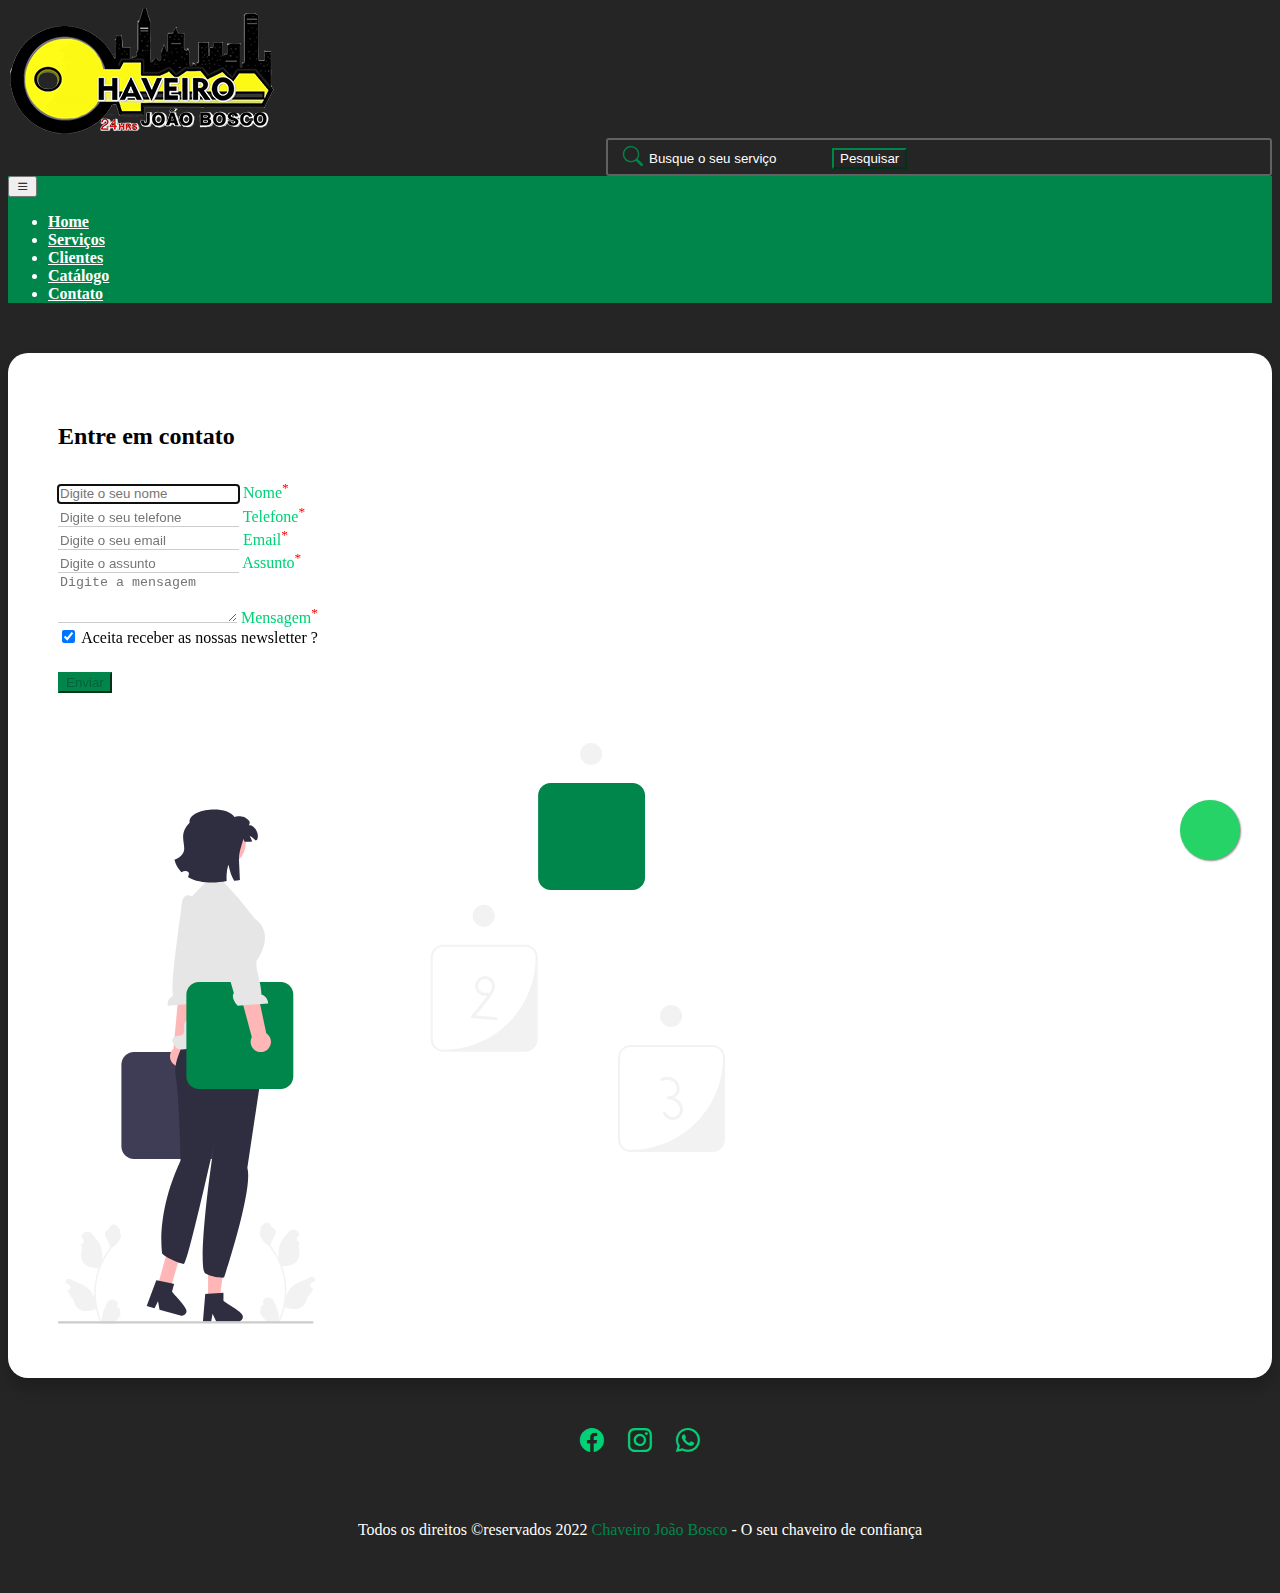
<file: html/contact/index.html>
<!DOCTYPE html>
<html lang="pt-br">
    <head>
        <meta charset="UTF-8">
        <meta http-equiv="X-UA-Compatible" content="IE=edge">
        <meta name="viewport" content="width=device-width, initial-scale=1.0">
        <!-- CSS only -->
        <link href="https://cdn.jsdelivr.net/npm/bootstrap@5.2.0-beta1/dist/css/bootstrap.min.css" rel="stylesheet" integrity="sha384-0evHe/X+R7YkIZDRvuzKMRqM+OrBnVFBL6DOitfPri4tjfHxaWutUpFmBp4vmVor" crossorigin="anonymous">
        <!-- JavaScript Bundle with Popper -->
        <script src="https://cdn.jsdelivr.net/npm/bootstrap@5.2.0-beta1/dist/js/bootstrap.bundle.min.js" integrity="sha384-pprn3073KE6tl6bjs2QrFaJGz5/SUsLqktiwsUTF55Jfv3qYSDhgCecCxMW52nD2" crossorigin="anonymous"></script>

        <!-- JS-->
        <script src="../../assets/js/valida.js"></script>
        <link rel="shortcut icon" href="../../assets/img/logo.png" type="image/x-icon">
        <link rel="stylesheet" href="../../assets/css/main.css">
        <link rel="stylesheet" href="https://cdn.es.gov.br/fonts/font-awesome/css/font-awesome.min.css">
        <title>Chaveiro João Bosco</title>
    </head>
    <body>
        <!-- header-->
        <header>
            <!-- NavBar-->
    <nav class="navbar navbar-expand-lg 00D176 py-4 px-2" id="navbar">
        <div class="container">
            <a href="#" class="navbar-brand">
              <img src="../../assets/img/logo.png" class="w-75">
            </a>
            <div id="navbar-items">
                <div></div>
                <form class="d-flex" id="search-form">
                    <i class="bi bi-search primary-color"></i>
                    <input type="search" class="form-control me-2" placeholder="Busque o seu serviço" aria-label="Search">
                    <button class="btn secondary-bg-color" type="submit">Pesquisar</button>
                </form>
            </div>
        </div>
    </nav>
    <!-- Bottom NavBar-->
    <nav class="navbar navbar-expand-lg secondary-bg-color p-2 sticky-top" id="bottom-navbar-container">
        <div class="container">
            <button class="navbar-toggler" type="button" data-bs-toggle="collapse" data-bs-target="#bottom-navbar" aria-controls="bottom-navbar" aria-expanded="false" aria-label="Toggle navigation">
                <i class="bi bi-list"></i>
            </button>
            <ul class="navbar-nav mb-2 mb-lg-0 collapse navbar-collapse" id="bottom-navbar">
                <li class="nav-items">
                    <a href="../../index.html" class="nav-link">Home</a>
                </li>
                <li class="nav-items">
                    <a href="#" class="nav-link">Serviços</a>
                </li>
                <li class="nav-items">
                    <a href="../Clients/index.html" class="nav-link">Clientes</a>
                </li>
                <li class="nav-items">
                    <a href="../Catalogo/index.html" class="nav-link">Catálogo</a>
                </li>
                <li class="nav-items">
                    <a href="#" class="nav-link">Contato</a>
                </li>
            </ul>
        </div>    
    </nav>
        </header>
        <!-- main-->
        <main class="container col-11 col-md-9" id="form-container">
            <div class="row gx-5"> 
                <div class="col-md-6">
                    <h2 class="contato">Entre em contato</h2>
                    <form action="envio.php" method="post" class="row g-3" oninput="validaForm()">
                        <div class="row">
                            <div class="col-6 col-sm-12 form-floating mb-3">
                                <input minlength="10" type="text" class="form-control" id="nome" name="nome" placeholder="Digite o seu nome" oninput="validaNome()" required>
                                <label for="nome" class="form-label">Nome<sup style="color: red;">*</sup></label>
                            </div>
                            <div class="col-6 col-sm-12 form-floating mb-3">
                                <input type="tel" class="form-control" id="phone" name="phone" placeholder="Digite o seu telefone" oninput="validaTelefone()" required>
                                <label for="tel" class="form-label">Telefone<sup style="color: red;">*</sup></label>
                            </div>
                        </div>
                        <div class="form-floating mb-3">
                            <input minlength="10" type="email" class="form-control" id="email" name="email" placeholder="Digite o seu email" oninput="validaEmail()" required>
                            <label for="email" class="form-label">Email<sup style="color: red;">*</sup></label>
                        </div>
                        <div class="form-floating mb-3">
                            <input minlength="4" type="text" class="form-control" name="assunto" id="assunto" placeholder="Digite o assunto" oninput="validaAssunto()" required>
                            <label for="assunto" class="form-label">Assunto<sup style="color: red;">*</sup></label>
                        </div>
                        <div class="form-floating mb-3">
                            <textarea minlength="10" class="form-control" rows="3" name="mensagem" id="mensagem" placeholder="Digite a mensagem" oninput="validaMensagem()" required></textarea>
                            <label for="mensagem" class="form-label">Mensagem<sup style="color: red;">*</sup></label>
                        </div>
                        <div class="mb-3">
                            <div class="form-check mb-2">
                                <input type="checkbox" class="form-check-input" id="agree-form" name="newsletter" checked value="sim" oninput="validaNewsletter()">
                                <label for="newsletter" class="form-check-label">Aceita receber as nossas newsletter ?</label>
                            </div>
                            <input type="submit" disabled class="btn btn-primary" name="btn" id="btn" value="Enviar">
                        </div>
                    </form>
                </div>
                <div class="col-md-6">
                    <div class="row align-items-center">
                        <div class="col-12">
                            <img src="../../assets/img/img-form.svg" alt="Imagem de formulario" class="img-fluid">
                        </div>
                    </div>
                </div>
            </div>
        </main>
        <!-- Footer-->
        <footer>
            <div class="container-fluid">
                <div class="col-12" id="social-container">
                    <a href="https://www.facebook.com/CHAVEIROJBALVES/"><i class="bi bi-facebook"></i></a>
                    <a href="https://www.instagram.com/chaveirojoaobosco24h/" target="_blank"><i class="bi bi-instagram"></i></a>
                    <a href="https://wa.me/5521999426736?text=Gostaria%20de%20solicitar%20um%20orçamento"><i class="bi bi-whatsapp"></i></a>
                </div>
            </div>
            <div class="container" id="copy-container">
                <p>Todos os direitos &copy;reservados 2022 <span class="primary-color">Chaveiro João Bosco</span> - O seu chaveiro de confiança</p>
            </div>
              <div class="botao-flutuante">
                <a href="https://wa.me/5521999426736?text=Gostaria%20de%20solicitar%20um%20orçamento" style="position:fixed;width:60px;height:60px;bottom:40px;right:40px;background-color:#25d366;color:#FFF;border-radius:50px;text-align:center;font-size:40px;box-shadow: 1px 1px 2px #888;z-index:1000;" target="_blank">
                <span style="margin-top:1px" class="fa fa-whatsapp" aria-hidden="true"></span>
                </a>
                </div>
        </footer>
    </body>
</html>
</file>
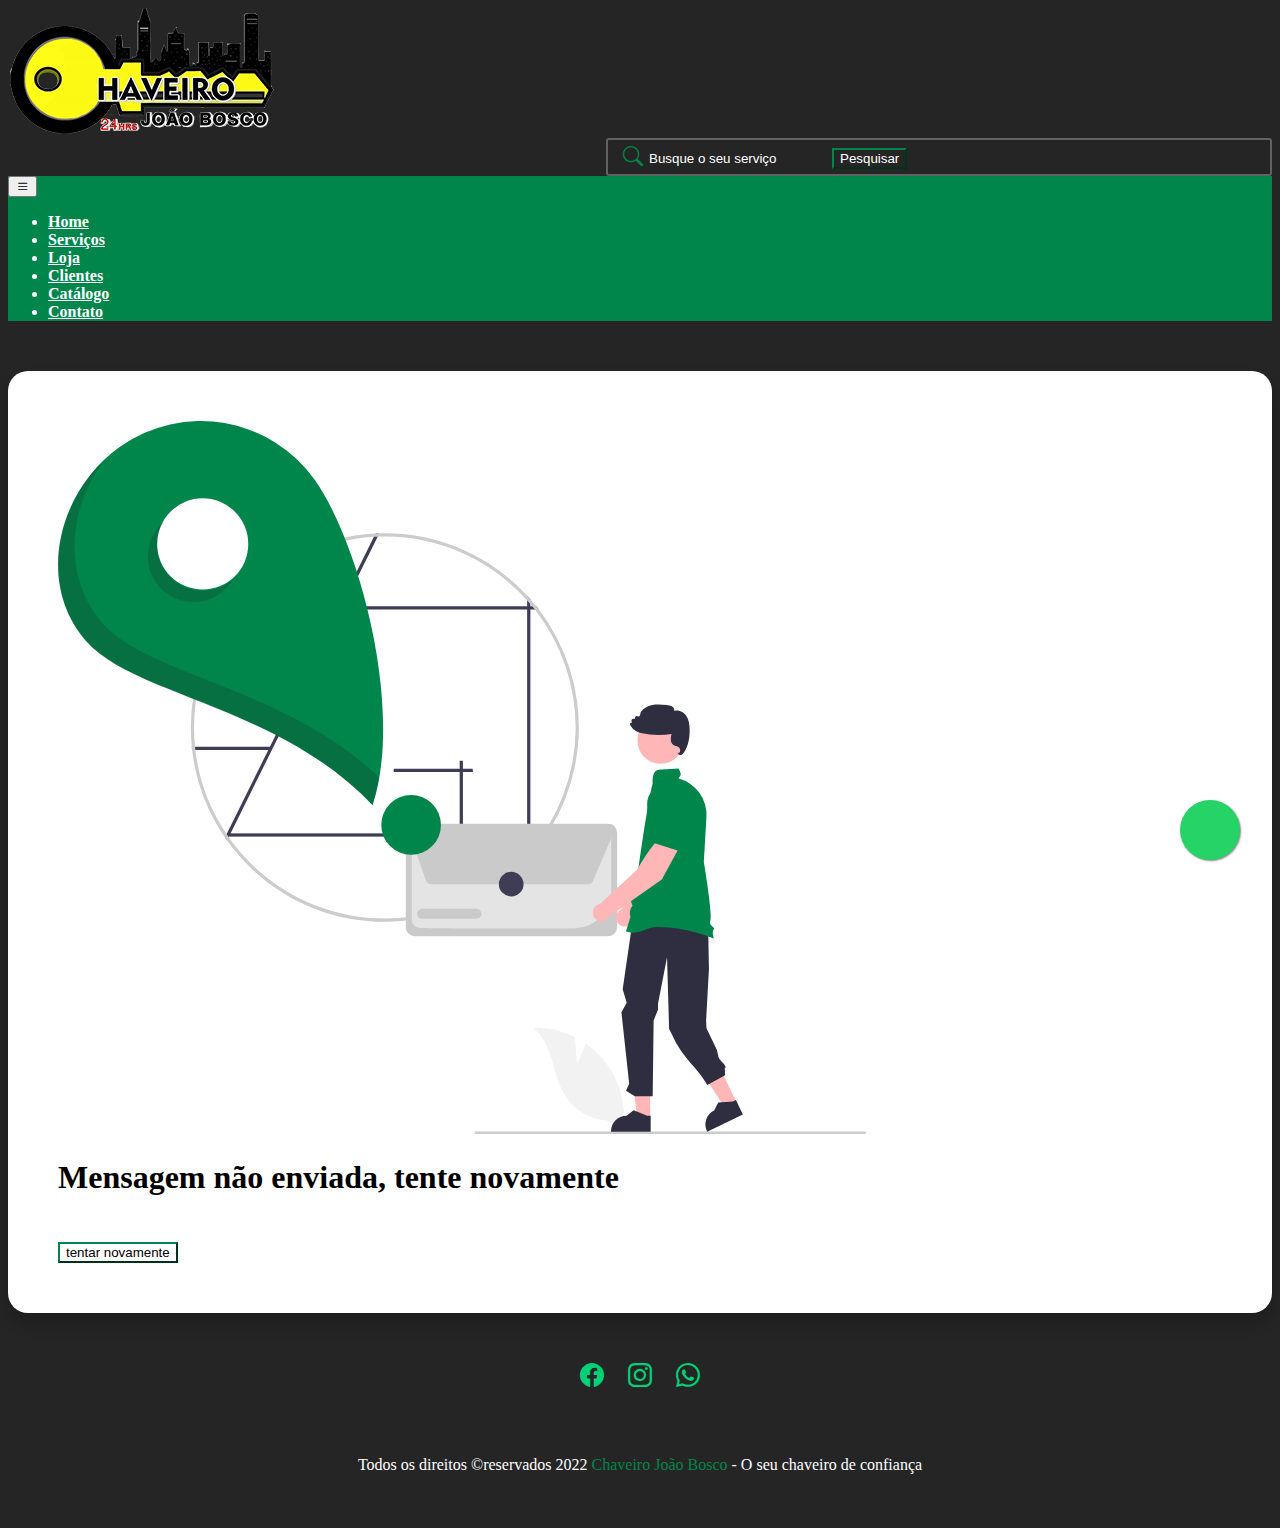
<file: html/contact/msgerror.html>
<!DOCTYPE html>
<html lang="pt-br">
    <head>
        <meta charset="UTF-8">
        <meta http-equiv="X-UA-Compatible" content="IE=edge">
        <meta name="viewport" content="width=device-width, initial-scale=1.0">
        <!-- CSS only -->
        <link href="https://cdn.jsdelivr.net/npm/bootstrap@5.2.0-beta1/dist/css/bootstrap.min.css" rel="stylesheet" integrity="sha384-0evHe/X+R7YkIZDRvuzKMRqM+OrBnVFBL6DOitfPri4tjfHxaWutUpFmBp4vmVor" crossorigin="anonymous">
        <!-- JavaScript Bundle with Popper -->
        <script src="https://cdn.jsdelivr.net/npm/bootstrap@5.2.0-beta1/dist/js/bootstrap.bundle.min.js" integrity="sha384-pprn3073KE6tl6bjs2QrFaJGz5/SUsLqktiwsUTF55Jfv3qYSDhgCecCxMW52nD2" crossorigin="anonymous"></script>

        <!-- JS-->
        <script src="../../assets/js/valida.js"></script>
        <link rel="shortcut icon" href="../../assets/img/logo.png" type="image/x-icon">
        <link rel="stylesheet" href="../../assets/css/main.css">
        <link rel="stylesheet" href="https://cdn.es.gov.br/fonts/font-awesome/css/font-awesome.min.css">
        <title>Chaveiro João Bosco</title>
    </head>
    <body>
        <!-- header-->
        <header>
            <!-- NavBar-->
    <nav class="navbar navbar-expand-lg 00D176 py-4 px-2" id="navbar">
        <div class="container">
            <a href="#" class="navbar-brand">
              <img src="../../assets/img/logo.png" class="w-75">
            </a>
            <div id="navbar-items">
                <div></div>
                <form class="d-flex" id="search-form">
                    <i class="bi bi-search primary-color"></i>
                    <input type="search" class="form-control me-2" placeholder="Busque o seu serviço" aria-label="Search">
                    <button class="btn secondary-bg-color" type="submit">Pesquisar</button>
                </form>
            </div>
        </div>
    </nav>
    <!-- Bottom NavBar-->
    <nav class="navbar navbar-expand-lg secondary-bg-color p-2 sticky-top" id="bottom-navbar-container">
        <div class="container">
            <button class="navbar-toggler" type="button" data-bs-toggle="collapse" data-bs-target="#bottom-navbar" aria-controls="bottom-navbar" aria-expanded="false" aria-label="Toggle navigation">
                <i class="bi bi-list"></i>
            </button>
            <ul class="navbar-nav mb-2 mb-lg-0 collapse navbar-collapse" id="bottom-navbar">
                <li class="nav-items">
                    <a href="../../index.html" class="nav-link">Home</a>
                </li>
                <li class="nav-items">
                    <a href="#" class="nav-link">Serviços</a>
                </li>
                <li class="nav-items">
                  <a href="../loja/index.html" class="nav-link">Loja</a>
              </li>
                <li class="nav-items">
                    <a href="../Clients/index.html" class="nav-link">Clientes</a>
                </li>
                <li class="nav-items">
                    <a href="../Catalogo/index.html" class="nav-link">Catálogo</a>
                </li>
                <li class="nav-items">
                    <a href="#" class="nav-link">Contato</a>
                </li>
            </ul>
        </div>    
    </nav>
        </header>
        <main class="container col-11 col-md-9 msg" id="form-container">
            <div class="row justify-content-center">
                <div class="col-md-12 col-lg-6 order-2">
                    <div class="row align-items-center">
                        <div>
                            <img src="../../assets/img/msgerror.svg" alt="Messege sending" class="img-fluid">
                        </div>
                    </div>
                </div>
                <div class="col-md-12 col-lg-6 order-1">
                    <h1 class="msg">Mensagem não enviada, tente novamente</h1>
                    <button type="button" class="btn btn-primary btn-msg"><a style="color: #000; text-decoration: none;" href="index.html">tentar novamente</a></button>
                </div>
            </div>
        </main>
        <footer>
            <div class="container-fluid">
                <div class="col-12" id="social-container">
                    <a href="https://www.facebook.com/CHAVEIROJBALVES/"><i class="bi bi-facebook"></i></a>
                    <a href="https://www.instagram.com/chaveirojoaobosco24h/" target="_blank"><i class="bi bi-instagram"></i></a>
                    <a href="https://wa.me/5521999426736?text=Gostaria%20de%20solicitar%20um%20orçamento"><i class="bi bi-whatsapp"></i></a>
                </div>
            </div>
            <div class="container" id="copy-container">
                <p>Todos os direitos &copy;reservados 2022 <span class="primary-color">Chaveiro João Bosco</span> - O seu chaveiro de confiança</p>
            </div>
              <div class="botao-flutuante">
                <a href="https://wa.me/5521999426736?text=Gostaria%20de%20solicitar%20um%20orçamento" style="position:fixed;width:60px;height:60px;bottom:40px;right:40px;background-color:#25d366;color:#FFF;border-radius:50px;text-align:center;font-size:40px;box-shadow: 1px 1px 2px #888;z-index:1000;" target="_blank">
                <span style="margin-top:1px" class="fa fa-whatsapp" aria-hidden="true"></span>
                </a>
                </div>
        </footer>
    </body>
</html>
</file>
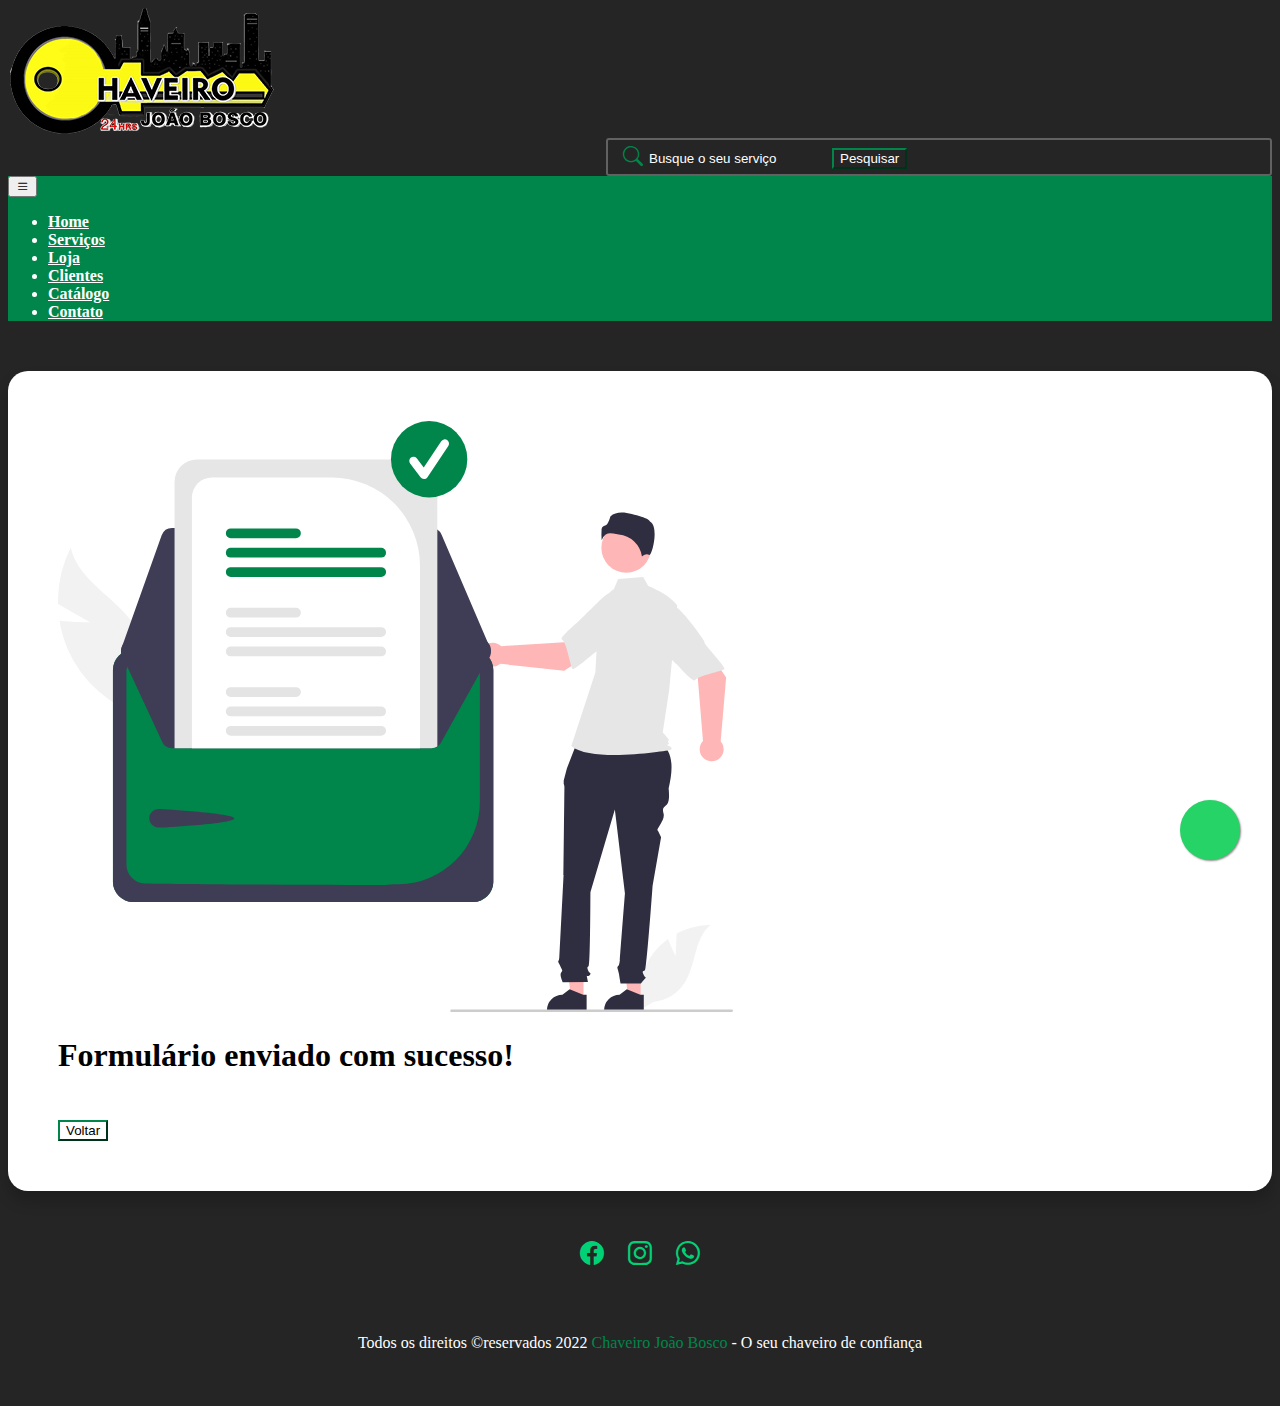
<file: html/contact/msgsend.html>
<!DOCTYPE html>
<html lang="pt-br">
    <head>
        <meta charset="UTF-8">
        <meta http-equiv="X-UA-Compatible" content="IE=edge">
        <meta name="viewport" content="width=device-width, initial-scale=1.0">
        <!-- CSS only -->
        <link href="https://cdn.jsdelivr.net/npm/bootstrap@5.2.0-beta1/dist/css/bootstrap.min.css" rel="stylesheet" integrity="sha384-0evHe/X+R7YkIZDRvuzKMRqM+OrBnVFBL6DOitfPri4tjfHxaWutUpFmBp4vmVor" crossorigin="anonymous">
        <!-- JavaScript Bundle with Popper -->
        <script src="https://cdn.jsdelivr.net/npm/bootstrap@5.2.0-beta1/dist/js/bootstrap.bundle.min.js" integrity="sha384-pprn3073KE6tl6bjs2QrFaJGz5/SUsLqktiwsUTF55Jfv3qYSDhgCecCxMW52nD2" crossorigin="anonymous"></script>

        <!-- JS-->
        <script src="../../assets/js/valida.js"></script>
        <link rel="shortcut icon" href="../../assets/img/logo.png" type="image/x-icon">
        <link rel="stylesheet" href="../../assets/css/main.css">
        <link rel="stylesheet" href="https://cdn.es.gov.br/fonts/font-awesome/css/font-awesome.min.css">
        <title>Chaveiro João Bosco</title>
    </head>
    <body>
        <!-- header-->
        <header>
            <!-- NavBar-->
    <nav class="navbar navbar-expand-lg 00D176 py-4 px-2" id="navbar">
        <div class="container">
            <a href="#" class="navbar-brand">
              <img src="../../assets/img/logo.png" class="w-75">
            </a>
            <div id="navbar-items">
                <div></div>
                <form class="d-flex" id="search-form">
                    <i class="bi bi-search primary-color"></i>
                    <input type="search" class="form-control me-2" placeholder="Busque o seu serviço" aria-label="Search">
                    <button class="btn secondary-bg-color" type="submit">Pesquisar</button>
                </form>
            </div>
        </div>
    </nav>
    <!-- Bottom NavBar-->
    <nav class="navbar navbar-expand-lg secondary-bg-color p-2 sticky-top" id="bottom-navbar-container">
        <div class="container">
            <button class="navbar-toggler" type="button" data-bs-toggle="collapse" data-bs-target="#bottom-navbar" aria-controls="bottom-navbar" aria-expanded="false" aria-label="Toggle navigation">
                <i class="bi bi-list"></i>
            </button>
            <ul class="navbar-nav mb-2 mb-lg-0 collapse navbar-collapse" id="bottom-navbar">
                <li class="nav-items">
                    <a href="../../index.html" class="nav-link">Home</a>
                </li>
                <li class="nav-items">
                    <a href="#" class="nav-link">Serviços</a>
                </li>
                <li class="nav-items">
                  <a href="../loja/index.html" class="nav-link">Loja</a>
              </li>
                <li class="nav-items">
                    <a href="../Clients/index.html" class="nav-link">Clientes</a>
                </li>
                <li class="nav-items">
                    <a href="../Catalogo/index.html" class="nav-link">Catálogo</a>
                </li>
                <li class="nav-items">
                    <a href="#" class="nav-link">Contato</a>
                </li>
            </ul>
        </div>    
    </nav>
        </header>
        <main class="container col-11 col-md-9 msg" id="form-container">
            <div class="row justify-content-center">
                <div class="col-md-12 col-lg-6 order-2">
                    <div class="row align-items-center">
                        <div>
                            <img src="../../assets/img/msgsend.svg" alt="Form sending" class="img-fluid">
                        </div>
                    </div>
                </div>
                <div class="col-md-12 col-lg-6 order-1">
                    <h1 class="msg">Formulário enviado com sucesso!</h1>
                    <button type="button" name="btn" id="btn" class="btn btn-primary"><a style="color: #000; text-decoration: none;" href="index.html">Voltar</a></button>
                </div>
            </div>
        </main>
        <footer>
            <div class="container-fluid">
                <div class="col-12" id="social-container">
                    <a href="https://www.facebook.com/CHAVEIROJBALVES/"><i class="bi bi-facebook"></i></a>
                    <a href="https://www.instagram.com/chaveirojoaobosco24h/" target="_blank"><i class="bi bi-instagram"></i></a>
                    <a href="https://wa.me/5521999426736?text=Gostaria%20de%20solicitar%20um%20orçamento"><i class="bi bi-whatsapp"></i></a>
                </div>
            </div>
            <div class="container" id="copy-container">
                <p>Todos os direitos &copy;reservados 2022 <span class="primary-color">Chaveiro João Bosco</span> - O seu chaveiro de confiança</p>
            </div>
              <div class="botao-flutuante">
                <a href="https://wa.me/5521999426736?text=Gostaria%20de%20solicitar%20um%20orçamento" style="position:fixed;width:60px;height:60px;bottom:40px;right:40px;background-color:#25d366;color:#FFF;border-radius:50px;text-align:center;font-size:40px;box-shadow: 1px 1px 2px #888;z-index:1000;" target="_blank">
                <span style="margin-top:1px" class="fa fa-whatsapp" aria-hidden="true"></span>
                </a>
                </div>
        </footer>
    </body>
</html>
</file>
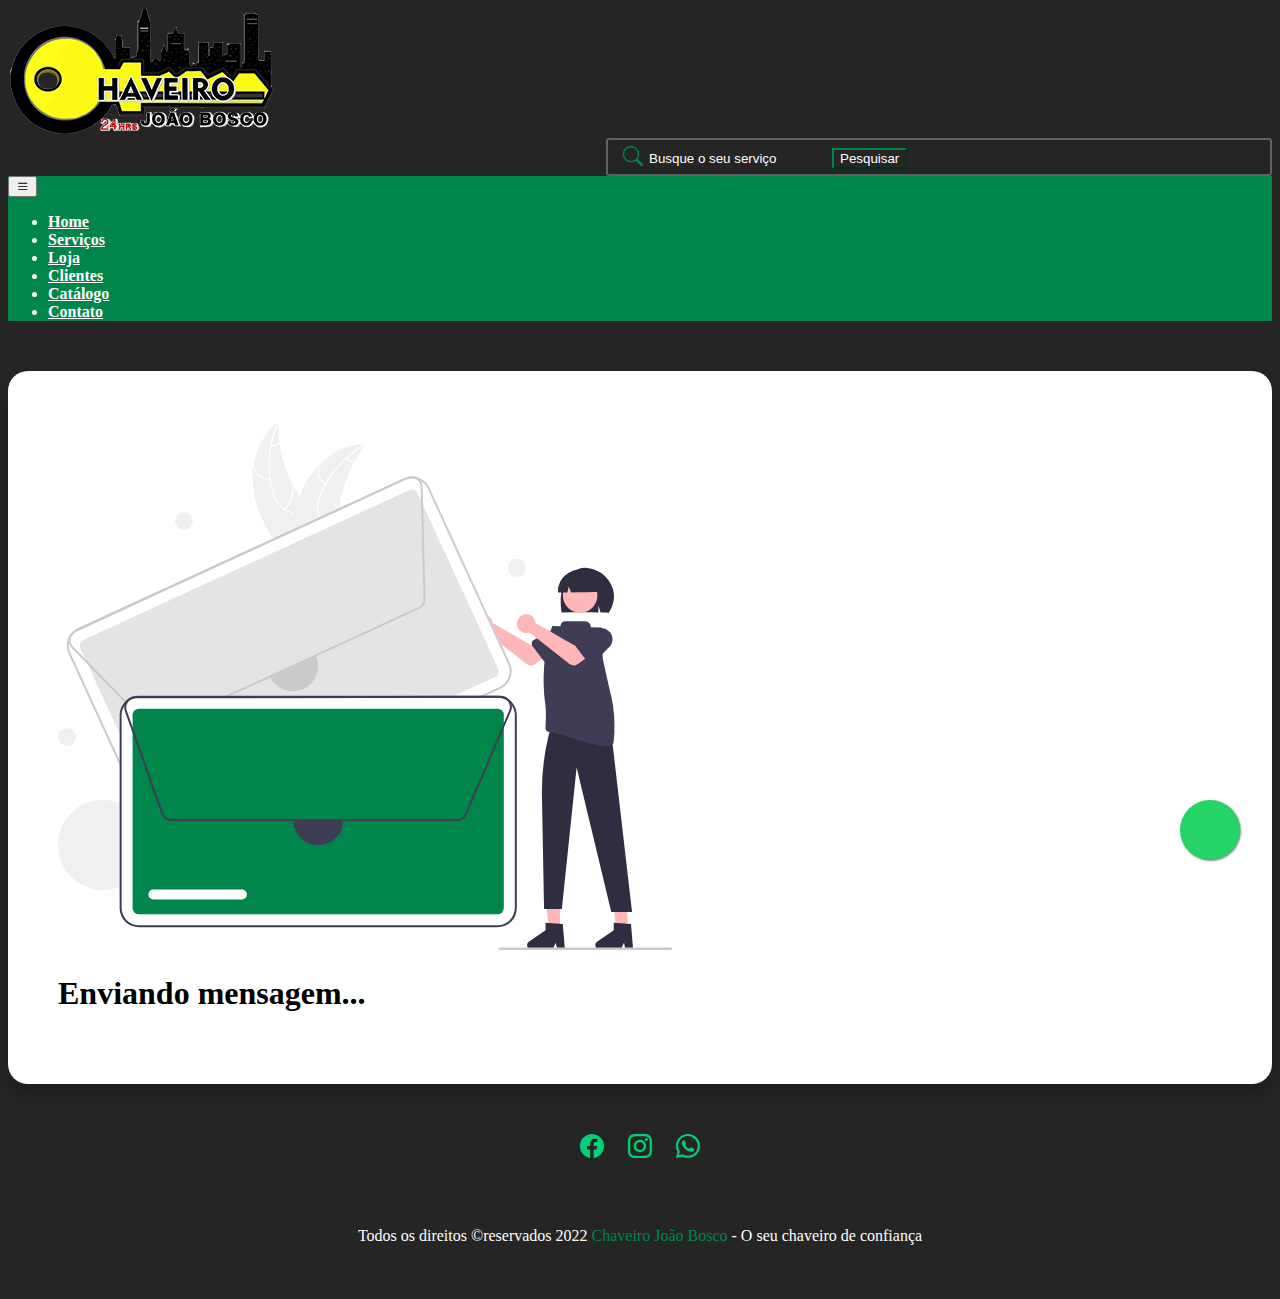
<file: html/contact/msgsending.html>
<!DOCTYPE html>
<html lang="pt-br">
    <head>
        <meta charset="UTF-8">
        <meta http-equiv="X-UA-Compatible" content="IE=edge">
        <meta name="viewport" content="width=device-width, initial-scale=1.0">
        <!-- CSS only -->
        <link href="https://cdn.jsdelivr.net/npm/bootstrap@5.2.0-beta1/dist/css/bootstrap.min.css" rel="stylesheet" integrity="sha384-0evHe/X+R7YkIZDRvuzKMRqM+OrBnVFBL6DOitfPri4tjfHxaWutUpFmBp4vmVor" crossorigin="anonymous">
        <!-- JavaScript Bundle with Popper -->
        <script src="https://cdn.jsdelivr.net/npm/bootstrap@5.2.0-beta1/dist/js/bootstrap.bundle.min.js" integrity="sha384-pprn3073KE6tl6bjs2QrFaJGz5/SUsLqktiwsUTF55Jfv3qYSDhgCecCxMW52nD2" crossorigin="anonymous"></script>

        <!-- JS-->
        <script src="../../assets/js/valida.js"></script>
        <link rel="shortcut icon" href="../../assets/img/logo.png" type="image/x-icon">
        <link rel="stylesheet" href="../../assets/css/main.css">
        <link rel="stylesheet" href="https://cdn.es.gov.br/fonts/font-awesome/css/font-awesome.min.css">
        <title>Chaveiro João Bosco</title>
    </head>
    <body>
        <!-- header-->
        <header>
            <!-- NavBar-->
    <nav class="navbar navbar-expand-lg 00D176 py-4 px-2" id="navbar">
        <div class="container">
            <a href="#" class="navbar-brand">
              <img src="../../assets/img/logo.png" class="w-75">
            </a>
            <div id="navbar-items">
                <div></div>
                <form class="d-flex" id="search-form">
                    <i class="bi bi-search primary-color"></i>
                    <input type="search" class="form-control me-2" placeholder="Busque o seu serviço" aria-label="Search">
                    <button class="btn secondary-bg-color" type="submit">Pesquisar</button>
                </form>
            </div>
        </div>
    </nav>
    <!-- Bottom NavBar-->
    <nav class="navbar navbar-expand-lg secondary-bg-color p-2 sticky-top" id="bottom-navbar-container">
        <div class="container">
            <button class="navbar-toggler" type="button" data-bs-toggle="collapse" data-bs-target="#bottom-navbar" aria-controls="bottom-navbar" aria-expanded="false" aria-label="Toggle navigation">
                <i class="bi bi-list"></i>
            </button>
            <ul class="navbar-nav mb-2 mb-lg-0 collapse navbar-collapse" id="bottom-navbar">
                <li class="nav-items">
                    <a href="../../index.html" class="nav-link">Home</a>
                </li>
                <li class="nav-items">
                    <a href="#" class="nav-link">Serviços</a>
                </li>
                <li class="nav-items">
                  <a href="../loja/index.html" class="nav-link">Loja</a>
              </li>
                <li class="nav-items">
                    <a href="../Clients/index.html" class="nav-link">Clientes</a>
                </li>
                <li class="nav-items">
                    <a href="../Catalogo/index.html" class="nav-link">Catálogo</a>
                </li>
                <li class="nav-items">
                    <a href="#" class="nav-link">Contato</a>
                </li>
            </ul>
        </div>    
    </nav>
        </header>
        <main class="container col-11 col-md-9 msg" id="form-container">
            <div class="row justify-content-center">
                <div class="col-md-12 col-lg-6 order-2">
                    <div class="row align-items-center">
                        <div>
                            <img src="../../assets/img/msgsending.svg" alt="Messege sending" class="img-fluid">
                        </div>
                    </div>
                </div>
                <div class="col-md-12 col-lg-6 order-1">
                    <h1 class="msg"> Enviando mensagem...</h1>
                </div>
            </div>
        </main>
        <footer>
            <div class="container-fluid">
                <div class="col-12" id="social-container">
                    <a href="https://www.facebook.com/CHAVEIROJBALVES/"><i class="bi bi-facebook"></i></a>
                    <a href="https://www.instagram.com/chaveirojoaobosco24h/" target="_blank"><i class="bi bi-instagram"></i></a>
                    <a href="https://wa.me/5521999426736?text=Gostaria%20de%20solicitar%20um%20orçamento"><i class="bi bi-whatsapp"></i></a>
                </div>
            </div>
            <div class="container" id="copy-container">
                <p>Todos os direitos &copy;reservados 2022 <span class="primary-color">Chaveiro João Bosco</span> - O seu chaveiro de confiança</p>
            </div>
              <div class="botao-flutuante">
                <a href="https://wa.me/5521999426736?text=Gostaria%20de%20solicitar%20um%20orçamento" style="position:fixed;width:60px;height:60px;bottom:40px;right:40px;background-color:#25d366;color:#FFF;border-radius:50px;text-align:center;font-size:40px;box-shadow: 1px 1px 2px #888;z-index:1000;" target="_blank">
                <span style="margin-top:1px" class="fa fa-whatsapp" aria-hidden="true"></span>
                </a>
                </div>
        </footer>
    </body>
</html>
</file>
<file: assets/css/main.css>
@import url("https://cdn.jsdelivr.net/npm/bootstrap-icons@1.8.1/font/bootstrap-icons.css");

:root {
    --primary-color: #00854B;
    --secondary-color: #2E996B;
    --light-color: #00D176;
}

body {
    background-color: #252525;
    color: #FFF;
}

.primary-bg-color {
    background-color: #252525;

}

.secondary-bg-color {
    background-color: #00854B;
}

.light-bg-color {
    background-color: #00D176;
}

.dark-bg-color {
    background-color: #101010;
}

.primary-color {
    color: #00854B;
}

.secondary-color {
    color: #2E996B;
}

.light-color {
    color: #00D176;
}


/* NAVBAR*/

#navbar .navbar-nav {
    flex-direction: row;
    justify-content: end;
}

#navbar .navbar-nav li {
    margin-left: 1em;
}

#navbar a,
#navbar button {
    color: #FFF;
}

#navbar li {
    position: relative;
}

#navbar i {
    font-size: 20px;
}

.navbar-brand {
    font-weight: 700;
    width: 100%;
    text-align: center;
    font-size: 15px;
}

@media(min-width: 768px) {
    .navbar-brand {
        text-align: left;
    }
}

#navbar-items {
    justify-content: space-between;
}

.offcanvas {
    color: #000;
}

.nav-link:hover {
    background-color: #101010;
}

@media (min-width: 768px) {
    #navbar-items {
        min-width: 80%;
        display: flex;
    }
}

#search-form {
    width: 100%;
    margin: 2em 0;
    border: 2px solid #626262;
    border-radius: 3px;
    padding: 5px 15px;
}

@media (min-width: 768px) {
    #search-form {
        width: 50%;
        margin: 0;
    }
}

#search-form input {
    background-color: transparent;
    border: none;
    color: #FFF;
}

#search-form input:focus {
    box-shadow: none;
}

#search-form input::placeholder {
    color: #FFF;

}

/* bottom navbar*/

#bottom-navbar-container .container {
    justify-content: flex-end;
}

#bottom-navbar-container a {
    font-weight: 600;
    color: #FFF;
}

#navbar-toogler {
    font-size: 1.5em;
}


/* Banner */

#banners-container {
    padding: 0;

}

.carousel-caption {
    bottom: 4em;
    padding: 1em;
    left: 12%;
    right: 12%;
}

.carousel-caption h5 {
    font-size: 1.2em;
}

@media (min-width: 768px) {
    #slider .carousel-item,
    #slider img {
        height: 600px;
    }

    .carousel-caption {
        left: 8%;
        right: 30%;
    }

    .carousel-caption h5 {
        font-size: 2em;
    }
}

/* mini banner*/
#mini-banners {
    margin-top: -3em;
    z-index: 10;
}

#mini-banners .col-12 {
    z-index: 1;
    height: 300px;
    padding: 1.5em;
    position: relative;
    display: flex;
    flex-direction: column;
    justify-content: space-between;
}

@media(min-width: 768px) {
    #mini-banners .col-12{
        max-width: 30%;
    }
}

#mini-banners .col-12 h2 {
    text-transform: uppercase;
    max-width: 50px;
    font-size: 2em;
    font-weight: 700;
    line-height: 1em;  
    
}

#mini-banners .col-12 img {
    height: 180px;
    width: 140px;
    position: absolute;
    right: 1em;
    bottom: 1em;
}

#mini-banners .col-12 a {
    font-weight: bold;
    color: #fff;
    font-size: 1em;
    transition: 0.5s;
}

#mini-banners .col-12 a:hover {
    color: #101010;
}

#mini-banners #mini-banner-1 a:hover {
    color: #00854B;
}

#mini-banners #mini-banner-3 a {
    color: #101010;
}

#mini-banners #mini-banner-3 a:hover {
    color: #00854B;
}

/*  Best sellers*/

#best-sellers {
    padding: 4em 0;
}

#best-sellers .row {
    margin: 0;
}

#best-sellers .col-md-3 {
    padding: 0;
}

.tittle {
    text-transform: uppercase;
    font-weight: 900;
    font-size: 2.5em;
    margin-bottom: 1em;
    text-align: center;
}

@media(min-width: 768px) {
    .tittle {
        text-align: left;
    }
}

.card {
    text-align: center;
    border-radius: 0;
}

.card img {
    width: 140px;
    margin: 2em auto;
}

.card .card-category {
    font-size: 0.8em;
}

.card .card-text {
    margin: 2em 0;
    font-weight: bold;
}

.btn {
    background-color: transparent;
    border-color: #00854B;
}

.btn:hover {
    background-color: #00854B;
    border-color: #00854B;
}

/* Banner Destaque */

#bottom-banner {
    background-color: #101010;
    padding: 6em;
    margin-bottom: 4em;
    text-align: center;
}

#bottom-banner .offer-subtitle,
#bottom-banner h2 {
    text-transform: uppercase;
    font-weight: bold;
}

#bottom-banner .btn {
    margin: 2em;
    font-weight: bold;
    padding: 1em;
}

#bottom-banner img {
    margin-top: 100px;
    max-width: 300px;
}

@media(min-width: 768px) {
    #bottom-banner h2 {
        font-size: 5em;
    }
}

/* New products*/

#new-products {
    margin-bottom: 5em;
}

#new-products-banner {
    display: flex;
    flex-direction: column;
    justify-content: center;
    align-items: center;
    background-color: #101010;
}

#new-products-banner h3 {
    text-transform: uppercase;
    font-weight: bold;
    margin-bottom: 0.5em;
    font-size: 2em;
}

#new-products .col-md-4 {
    padding: 0;
}

#new-products .card img {
    height: 150px;
    width: 90px;
    margin: 2em auto;
}

/* Galeria*/

#gallery .image-container {
    background-size: cover;
    background-position: center;
    height: 225px;
    cursor: pointer;
    transition: .5s;
    border: 3px solid #101010;
}

#gallery .image-container:hover {
    border-color: #00854B;
}

#insta1 {
    background-image: url('../img/insta1.png');
}

#insta2 {
    background-image: url('../img/insta2.png');
}

#insta3 {
    background-image: url('../img/insta3.png');
}

#insta4 {
    background-image: url('../img/insta4.png');
}

#insta5 {
    background-image: url('../img/insta5.png');
}

#insta6 {
    background-image: url('../img/insta6.png');
}

/* Footer */

footer h3, p {
    text-align: center;
}

footer .store-phone {
    text-align: center;
    margin-bottom: 1em;
}

#footer-links-container {
    border-bottom: 1px solid #626262;
}

#footer .footer-column {
    padding: 2em;
    flex-direction: column;
    align-items: center;
    justify-content: center;
    text-align: center;
}

@media(min-width:768px) {
    #footer .footer-column {
        padding: 5em 2em;
    }
}

#footer-links-container h3 {
    margin-bottom: 25px;
    text-transform: uppercase;
}

#footer-links-container li {
    font-size: 0.8em;
    text-align: center;
}


#footer-links-container a {
    text-decoration: none;
}

#footer-links-container a:hover {
    color: #00D176;
}

#footer-center {
    border-left: 1px solid #626262;
    border-right: 1px solid #626262;
}

#fonter-center h3 {
    font-weight: 900;
}

#footer-center .store-phone {
    color: #00D176;
    font-weight: bold;
    font-size: 1.5em;
    margin-top: -15px;
}

#social-container {
    margin: 20px auto;
    text-align: center;
}

#social-container i {
    font-size: 1.5em;
    margin: 10px;
    cursor: pointer;
    color: #00D176;
    transition: 0.3s;
}

#social-container i:hover {
    color: #00854B;
}

#copy-container {
    text-align: center;
    padding: 30px;
}


/*  LOJA */

.categoria-loja {
    background-color: #101010;
}

.pagination a {
    color: #00854B;
    font-weight: 700;
}

/* LOJA Ajuda*/

#area-de-ajuda {
    margin-top: 80px;
}

.texto-ajuda {
    text-align: center;
    margin-bottom: 5px;
    color: #00854B;
}

.perguntas {
    margin: 20px auto;
    color: #000
}

/* FORM*/
#form-container {
    background-color: #FFF;
    border-radius: 20px;
    box-shadow: .5px 10px 15px rgba(0, 0, 0, .2);
    margin: 25px auto;
    padding: 25px;
    color:#000;
}

@media(min-width: 768px) {
    #form-container {
        margin: 50px auto;
        padding: 50px;
    }
}

#form-container h2 {
    font-weight: 900px;
    margin-bottom: 30px;
}

#form-container a {
    color: #222;
    transition: .5s;
}

#form-container a:hover {
    color: var(--primary-color);
}

#form-container form {
    padding-bottom: 50px;
}

#form-container .form-control {
    border: none;
    border-bottom: 1px solid #CCC;
    border-radius: 0;
}

#form-container .form-control:focus {
    box-shadow: none;
}

#form-container .form-floating label {
    color: var(--light-color);
}

#form-container .form-floating > .form-control:focus label {
    color: #222;
}

#form-container input[type="submit"],
#form-container input[type="checkbox"]:checked {
    background-color: var(--primary-color);
    border-color: var(--primary-color);
}

.btn.btn-primary {
    width: 100%;
    margin-top: 25px;
}

@media(min-width: 768px) {
    .btn.btn-primary {
        width: auto;
    }
}

/* IMAGE */

.row-aling-items-center {
    align-content: center;
    height: 100%;
    padding: 75px 0;
}

@media(min-width: 768px) {
    .col-md-6.order-md-1 {
        padding-top: 50px;
    }
}

#link-container {
    text-align: center;
    padding-top: 50px;
}
</file>
